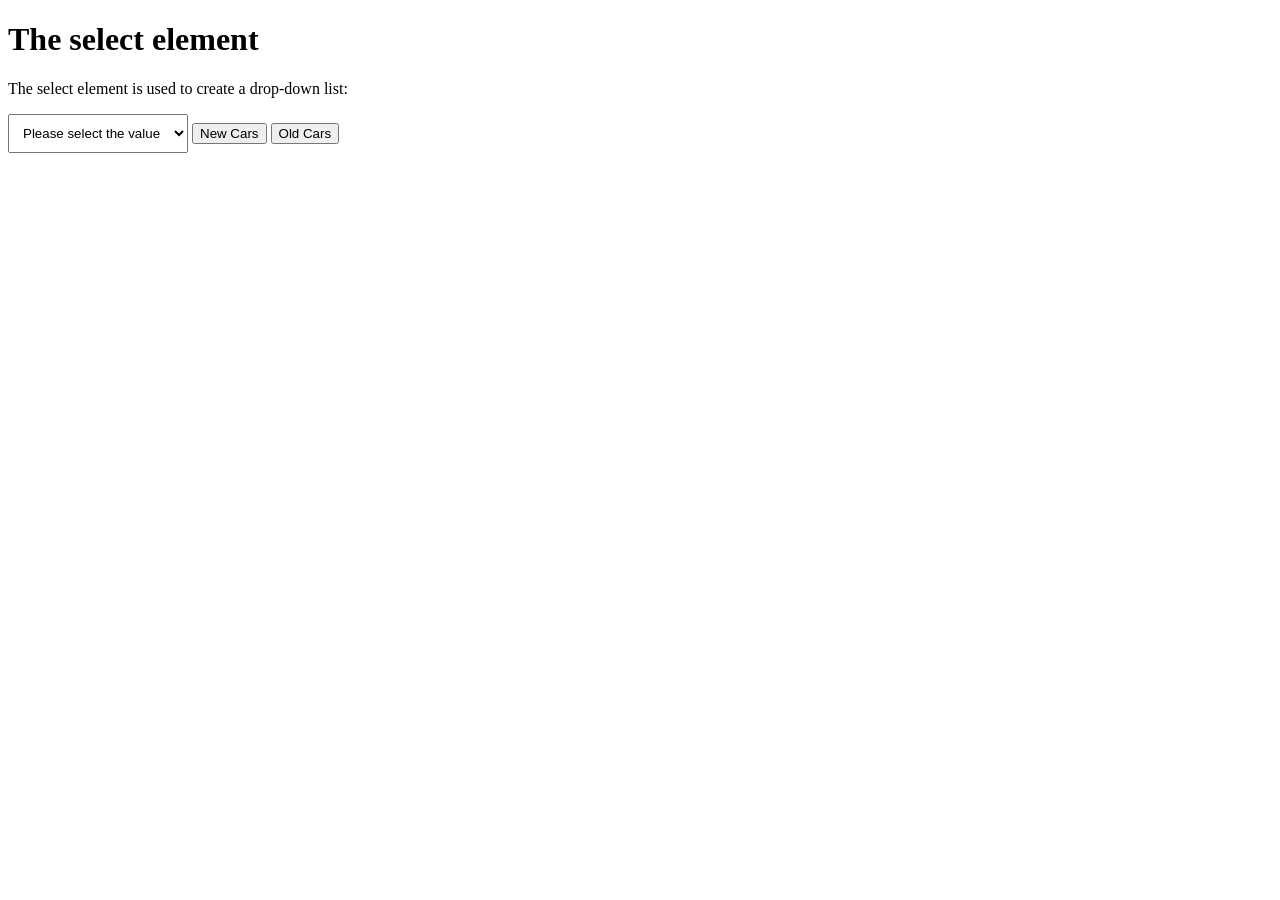
<file: form-step-indicator/index.html>
<!DOCTYPE html>
<html>
<body>

<h1>The select element</h1>

<p>The select element is used to create a drop-down list:</p>

<label for="cars" placeholder="Select your cars"></label>

<select id="carsOption" id="cars">
<option value=''>Please select the value</option>
  <option value="volvo">Volvo</option>
  <option value="saabiiii">Saab</option>
  <option value="opel">Opel</option>
  <option value="audi">Audi</option>
</select>
  
<button onclick="setCars('new')">New Cars </button>
<button onclick="setCars('old')">Old Cars </button>
</body>

<style>
  #carsOption{
    padding: 10px;
  }
  option{
    padding: 10px;
  }
</style>
  
<script>
  var setCars = carType => {
    if(carType === 'new') setNewCarOption();
    if(carType === 'old') setOldCarOption();
  }

  var carOption = document.getElementById('carsOption');

  function setNewCarOption(){
    var options = `
      <option value="carA">New Car A</option>
      <option value="carb">New Car B</option>
      <option value="carc">New Car V</option>
      <option value="card">New Car D</option>
    `;

    carOption.innerHTML = options;
  }

  function setOldCarOption(){
    var options = `
      <option value="carA">Old Car A</option>
      <option value="carb">Old Car B</option>
      <option value="carc">Old Car V</option>
      <option value="card">Old Car D</option>
    `;

    carOption.innerHTML = options;
  }
</script>

</html>
</file>
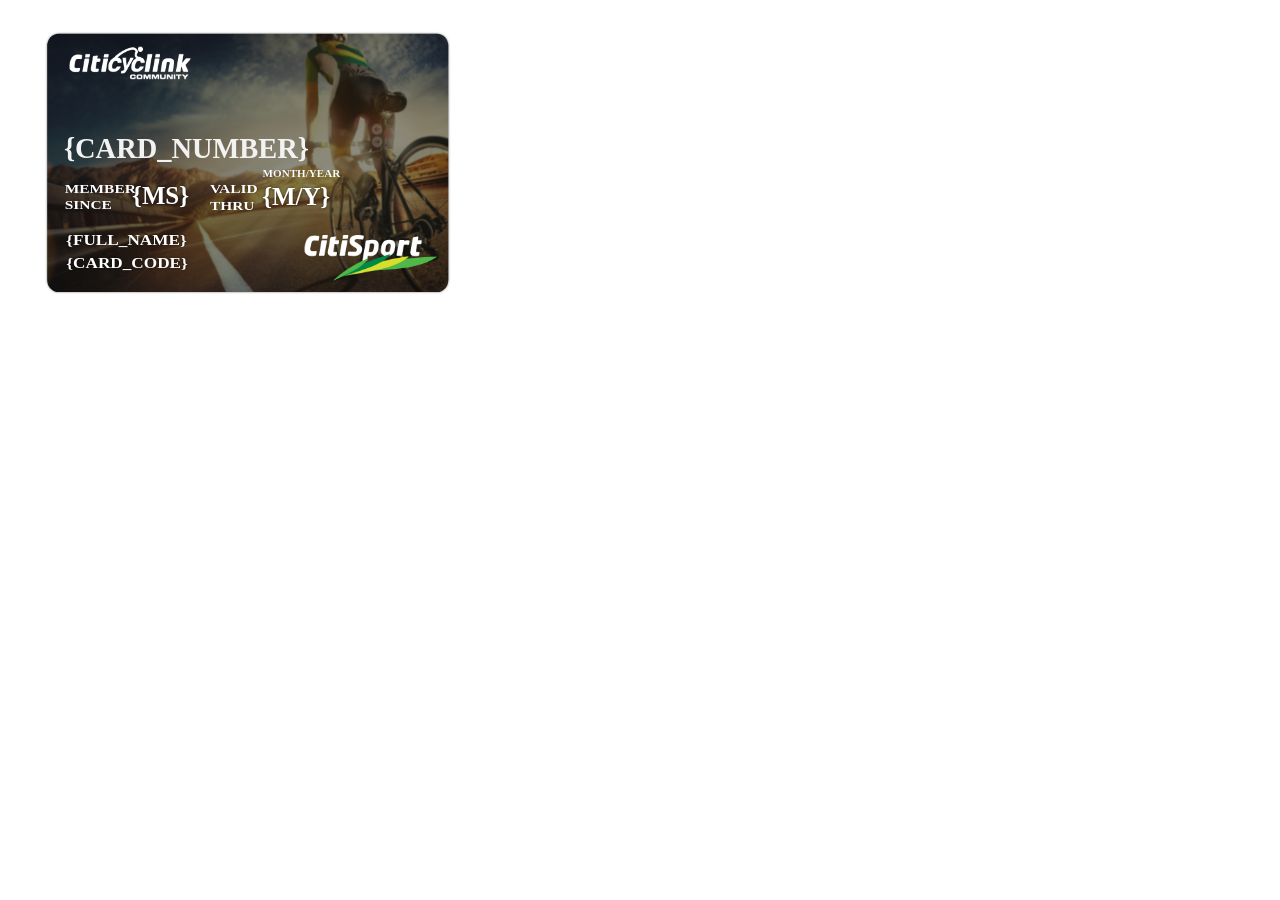
<file: playground/index.html>
<!DOCTYPE html>
<html lang="en">
<head>
    <meta charset="UTF-8">
    <meta name="viewport" content="width=device-width, initial-scale=1.0">
    <title>Document</title>
</head>
<body>
    <img src="./RawCiticyclinkCard.svg" width="500px"/>
</body>
</html>
</file>
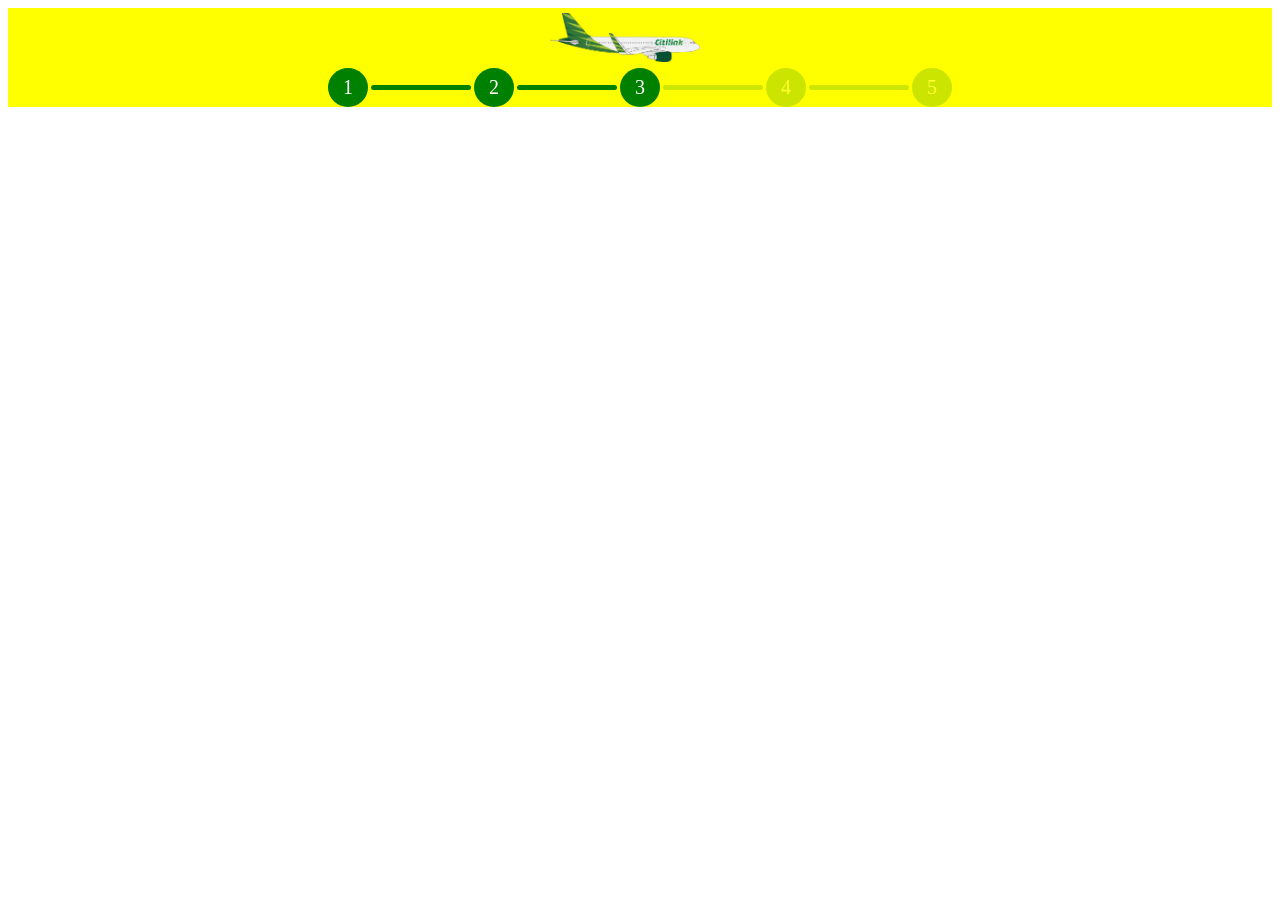
<file: form-step-indicator/steps.html>
<!DOCTYPE html>
<html>
<body>
    <div class="main-steps-container">
        <div id="steps-container">
            <div id="port1" class="circle active">1</div>
        </div>
    </div>
</body>

<script>
(function(){
    const totalSteps = 5;
    const currentPosition = 3;

    const planeElement = `<img id="plane" src="./citi.png"/>`;

    let ports = "";
    for(let i=2; i<=totalSteps; i++){
        let active = i <= currentPosition ? "active" : "";
        ports += `<div class="row ${active}"></div>
                <div id="port${i}" class="circle ${active}">${i}</div>`;
    }
    var mainContainer = document.getElementById('steps-container');
    mainContainer.innerHTML += ports;

    const currentPort = document.getElementById(`port${currentPosition}`);
    currentPort.innerHTML += planeElement;
})();
</script>
<style>
.main-steps-container{
    display: flex;
    width: 100%;
    justify-content: center;
    background:yellow;
}
#steps-container {
    position: relative;
    display: flex;
    flex-direction: row;
    width: fit-content;
    align-items: center;
    padding-top: 60px;
    --plane-width: 150px;
}
.circle :first{
    margin-left: 100px;
}
.circle, .row {
    background-color: green;
    opacity: 0.2;
    color: white;
    margin: 0;
}
.active {
    opacity: 1;
}

.row {
    width: 100px;
    height: 5px;
    border-radius: 3px;
    margin: 0px 3px;
}
.circle {
    font-size: 20px;
    text-align: center;
    width: 30px;
    height: 30px;
    border-radius: 50%;
    padding: 5px;
    padding-top: 4px;
    display: flex;
    flex-direction: column;
    justify-content: center;
}
#plane{
    padding-top: 5px;
    position: absolute;
    width: var(--plane-width);
    top: 0;
    margin-left: calc(var(--plane-width)/2*-1);
}
</style>
  


</html>
</file>
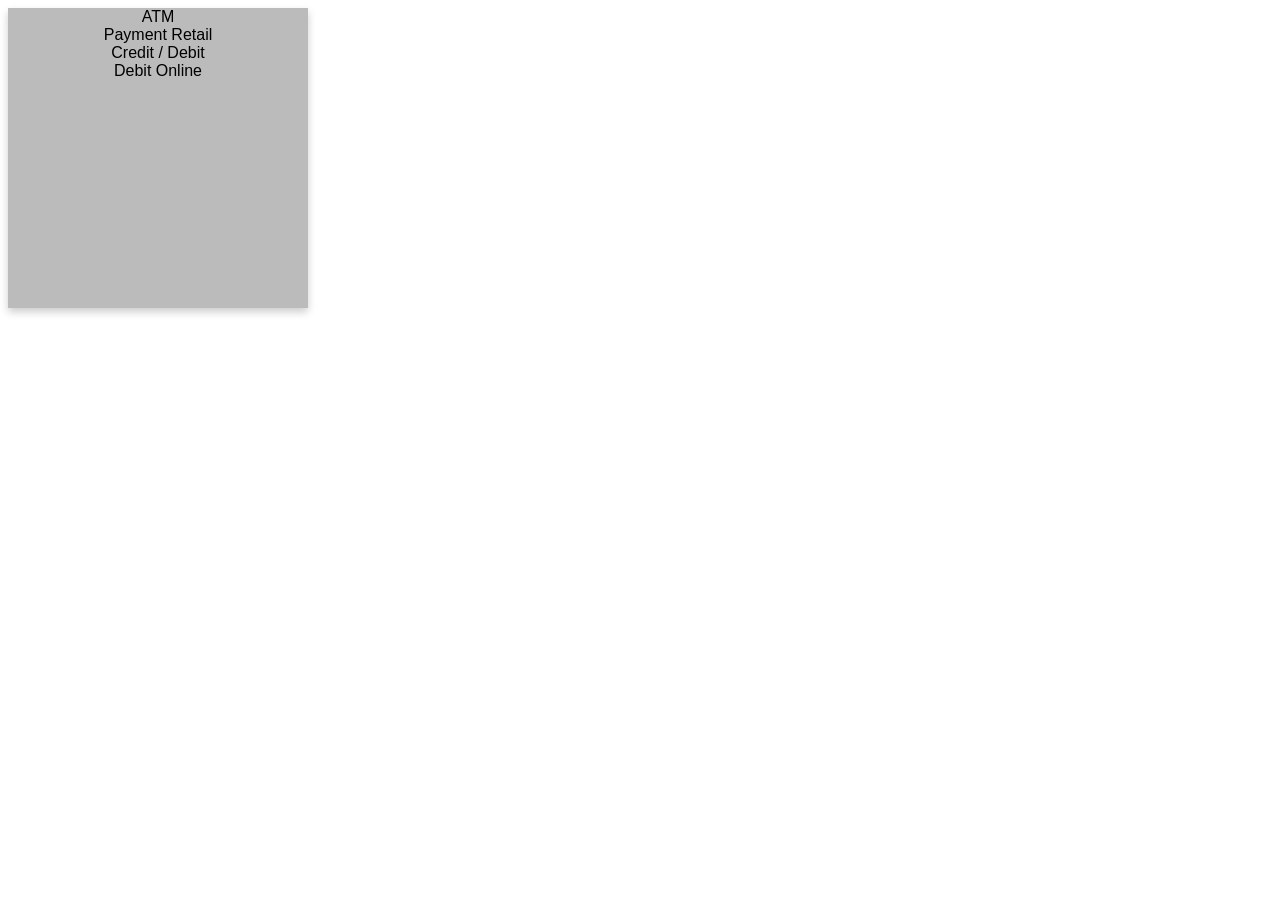
<file: Payment/rotate-3d.html>
<!DOCTYPE html>
<html lang="en">
<head>
    <meta charset="UTF-8">
    <meta name="viewport" content="width=device-width, initial-scale=1.0">
    <title>Payment</title>
</head>
<body>
    <div class="flip-card">
        <div class="flip-card-inner">
          <div class="first-face">
            <div id="bankTransfer">ATM</div>
            <div id="retail">Payment Retail</div>
            <div id="">Credit / Debit</div>
            <div id="">Debit Online</div>
          </div>

          <div class="second-face">
            <div id="back">SEcond</div>
            <h1>John Doe</h1> 
            <p>Architect & Engineer</p> 
            <p>We love that guy</p>
          </div>

          <div class="third-face">
            <div id="back">Third</div>
            <h1>John Doe</h1> 
            <p>Architect & Engineer</p> 
            <p>We love that guy</p>
            </div>
        </div>
      </div>
</body>
<script>
    var first = document.getElementById('bankTransfer');
    var second = document.getElementById('creditCard');
    var flipCardInner = document.querySelector('.flip-card-inner');

    var back = document.getElementById('back');

    back.addEventListener('mouseup',()=>{
        flipCardInner.style.transform = 'rotateY(0deg)';
    });

    first.addEventListener('mouseup', ()=>{
        console.log('first clicked');
        flipCardInner.style.transform = 'rotateY(180deg)';
    });

    second.addEventListener('mouseup', ()=>{
        console.log('second clicked');
    });
</script>
<style>
    body {
        font-family: Arial, Helvetica, sans-serif;
    }
    #first, #second{
        padding: 20px;
    }
    
    .flip-card {
        background-color: transparent;
        width: 300px;
        height: 300px;
        perspective: 1000px;
    }
    
    .flip-card-inner {
        position: relative;
        width: 100%;
        height: 100%;
        text-align: center;
        transition: transform 0.6s;
        transform-style: preserve-3d;
        box-shadow: 0 4px 8px 0 rgba(0,0,0,0.2);
    }
    
    .flip-card:hover .flip-card-inner {
        transform: rotateY(180deg);
    }
    
    .first-face, .second-face {
        position: absolute;
        width: 100%;
        height: 100%;
        -webkit-backface-visibility: hidden;
        backface-visibility: hidden;
    }
    
    .first-face {
        background-color: #bbb;
        color: black;
    }
    
    .second-face {
        background-color: #2980b9;
        color: white;
        transform: rotateY(180deg);
    }
</style>
</html>
</file>
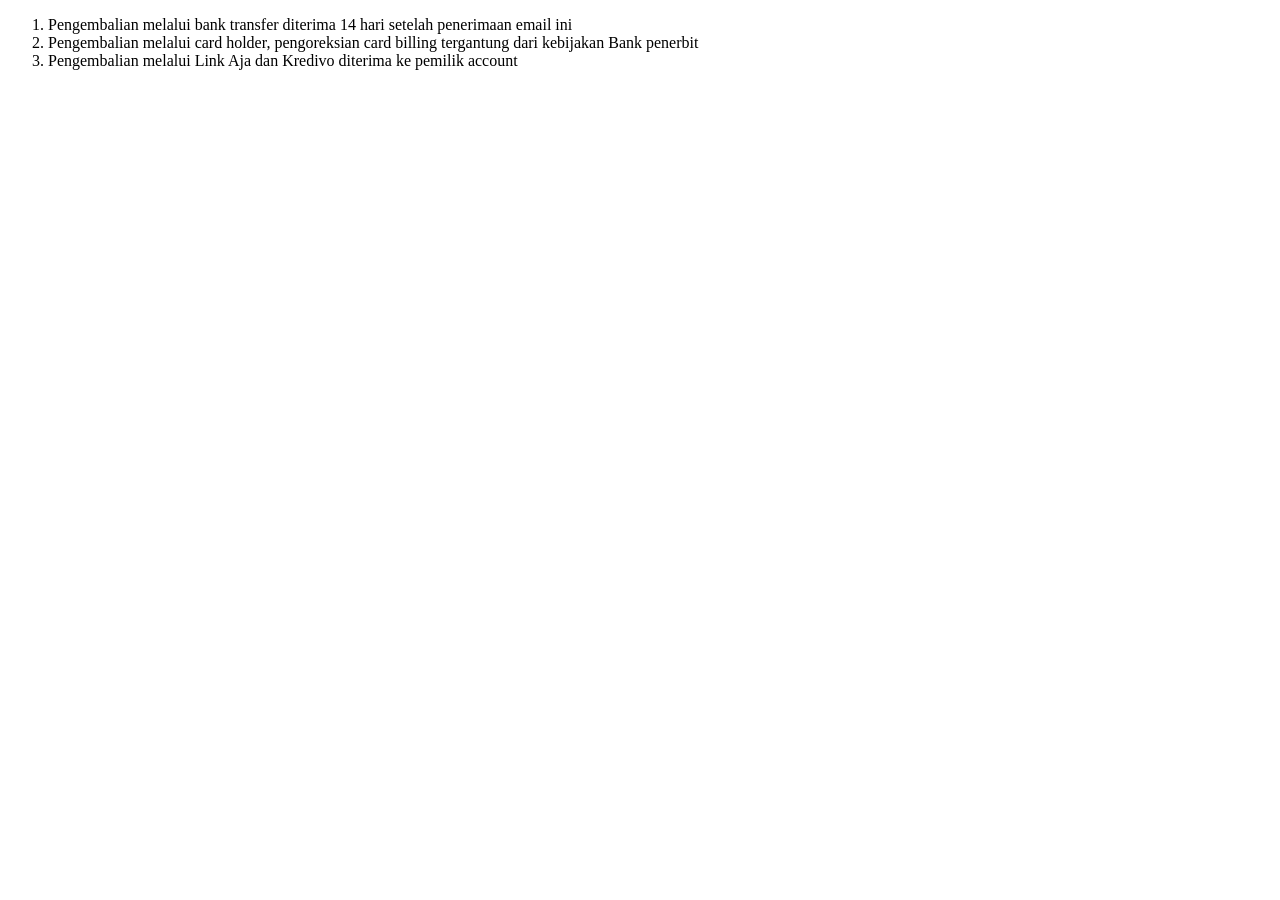
<file: Template/template-email.html>
<!DOCTYPE html>
<html lang="en">
<head>
    <meta charset="UTF-8">
    <meta name="viewport" content="width=device-width, initial-scale=1.0">
    <title>Document</title>
</head>
<body>
    <ol>
        <li>Pengembalian melalui bank transfer diterima 14 hari setelah penerimaan email ini</li>
        <li>Pengembalian melalui card holder, pengoreksian card billing tergantung dari kebijakan Bank penerbit</li>
        <li>Pengembalian melalui Link Aja dan Kredivo diterima ke pemilik account </li>
    </ol>
</body>
</html>
</file>
